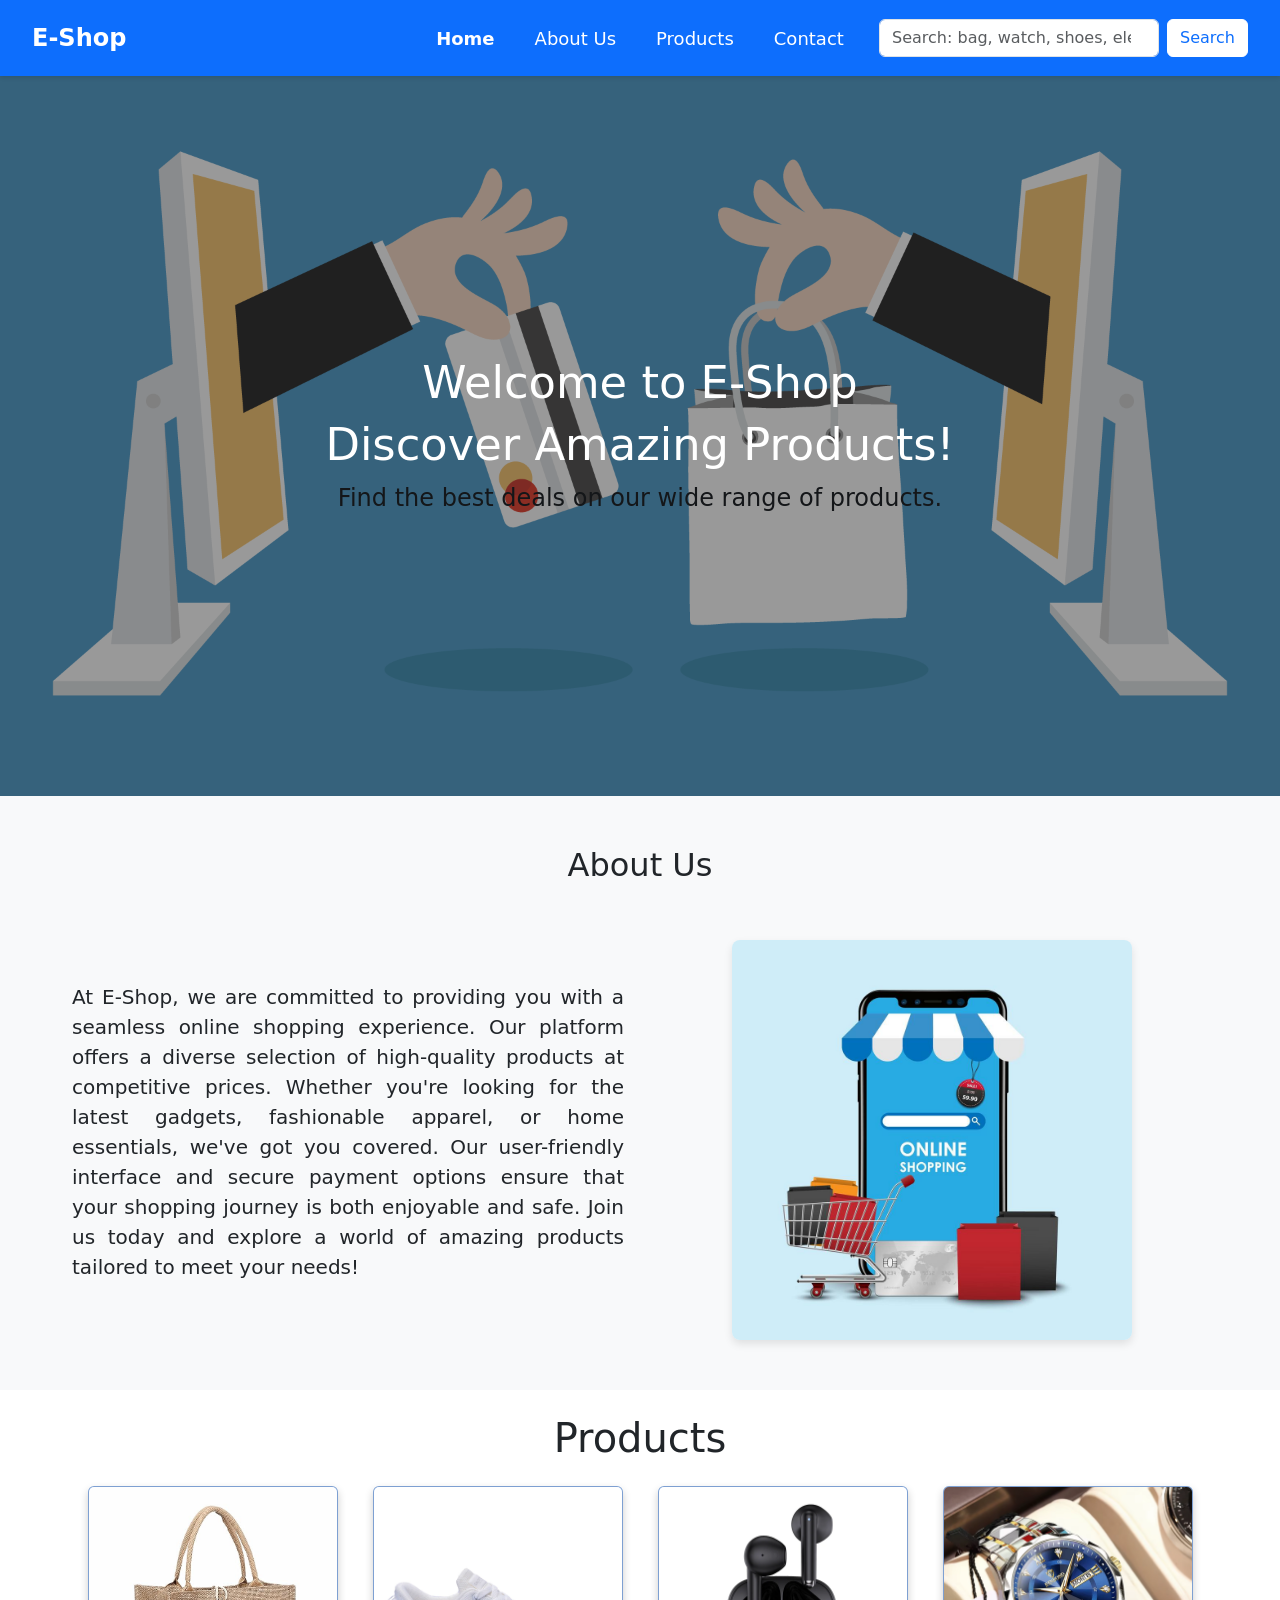
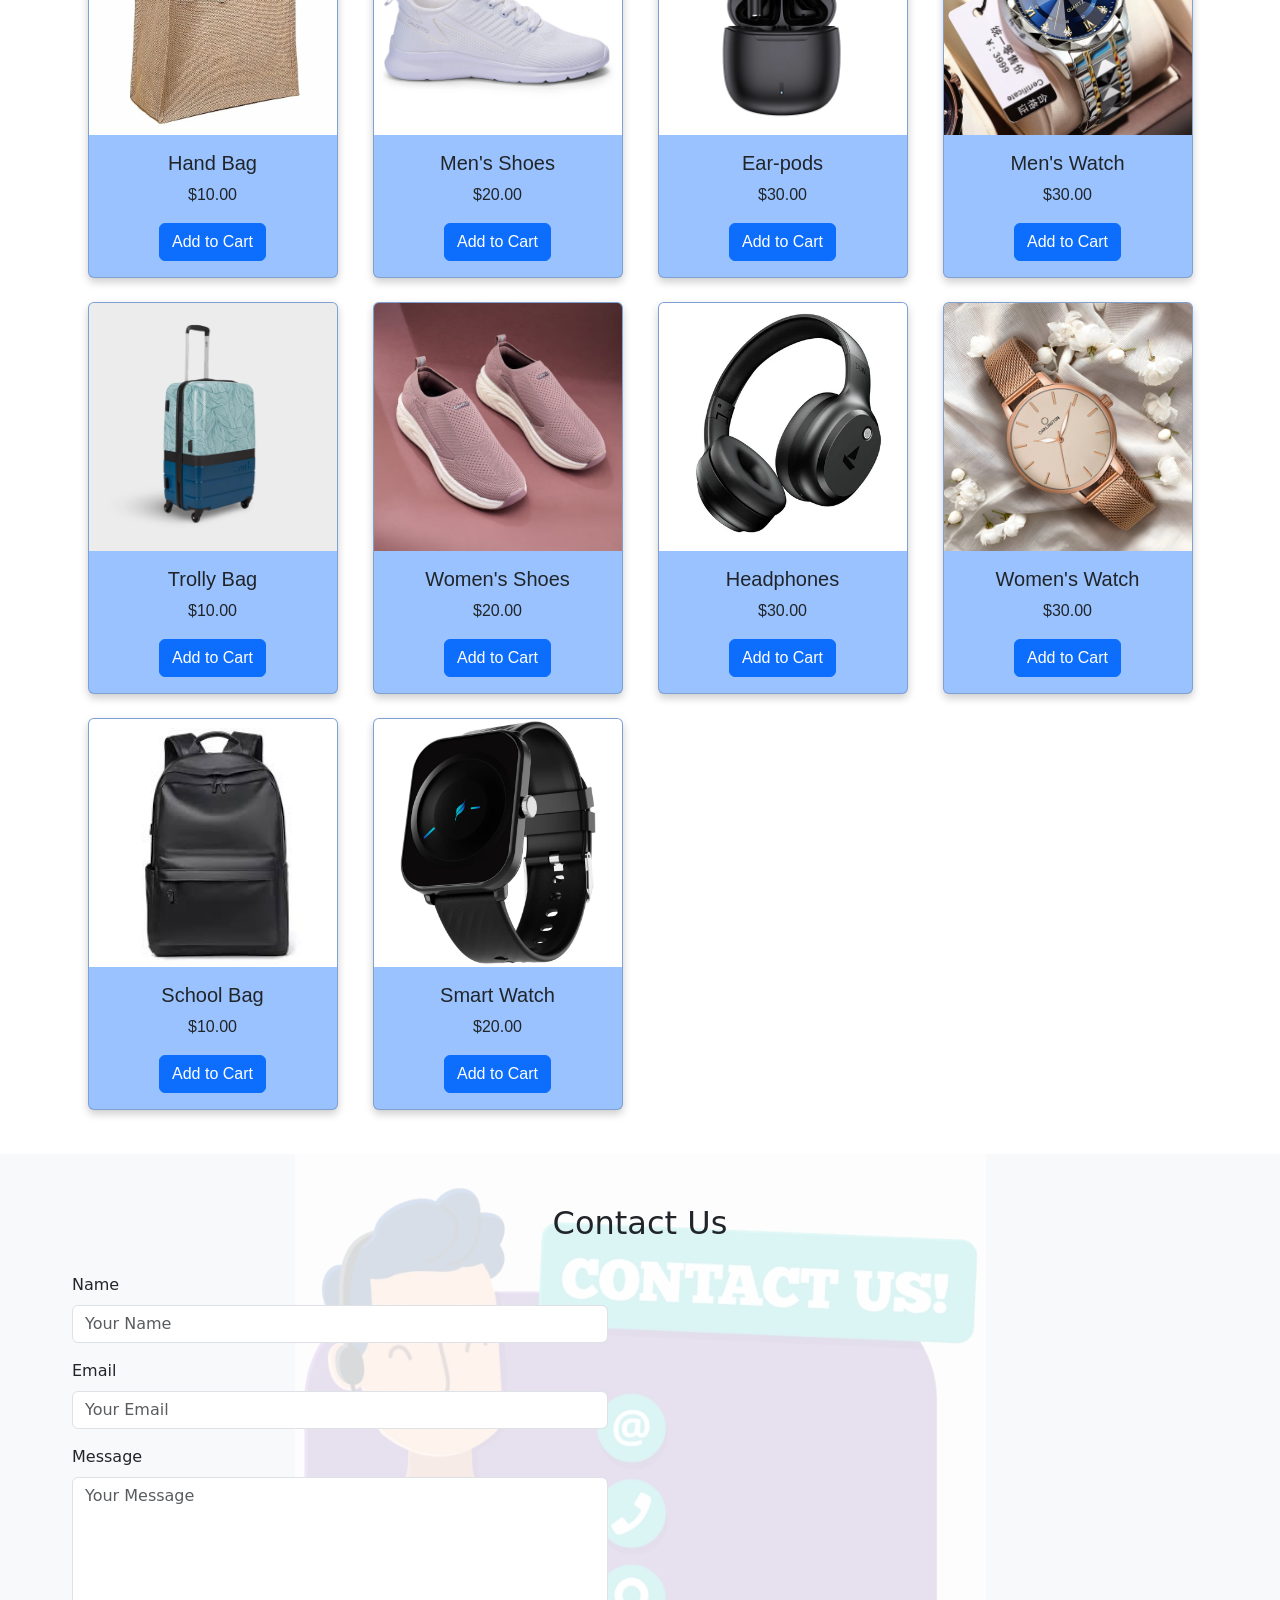
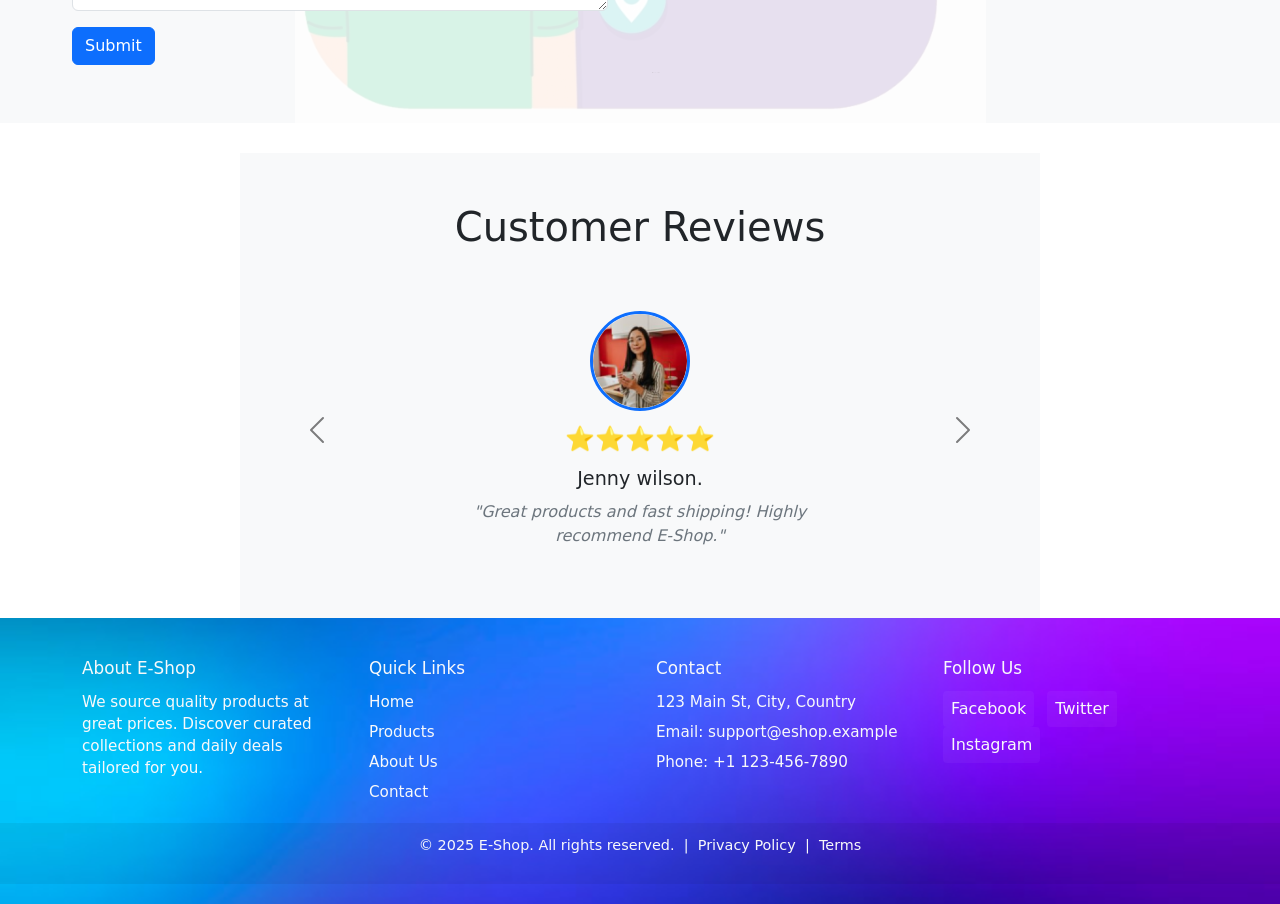
<file: index.html>
<!DOCTYPE html>
<html lang="en">
<head>
    <meta charset="UTF-8">
    <meta name="viewport" content="width=device-width, initial-scale=1.0">
    <meta name="description" content="Welcome to E-Shop — discover amazing deals on bags, watches, shoes, and electronics. Fast, secure, and easy online shopping.">
    <link rel="icon" type="image/svg+xml" href="assets/favicon.svg">
    <link href="https://cdn.jsdelivr.net/npm/bootstrap@5.0.2/dist/css/bootstrap.min.css" rel="stylesheet" integrity="sha384-EVSTQN3/azprG1Anm3QDgpJLIm9Nao0Yz1ztcQTwFspd3yD65VohhpuuCOmLASjC" crossorigin="anonymous">
    <link rel="stylesheet" href="css/style.css">
    <title>E-Shop — Online Shopping for Bags, Watches, Shoes & Electronics</title>
</head>
<body>

    <header>
        <nav class="navbar navbar-expand-lg navbar-light bg-light">
            <div class="container-fluid">
                <a class="navbar-brand" href="index.html">E-Shop</a>
                <button class="navbar-toggler" type="button" data-bs-toggle="collapse" data-bs-target="#navbarNav" aria-controls="navbarNav" aria-expanded="false" aria-label="Toggle navigation">
                    <span class="navbar-toggler-icon"></span>
                </button>
                <div class="collapse navbar-collapse" id="navbarNav">
                    <ul class="navbar-nav">
                        <li class="nav-item"><a class="nav-link active" aria-current="page" href="index.html">Home</a></li>
                        <li class="nav-item"><a class="nav-link" href="About.html">About Us</a></li>
                            <li class="nav-item"><a class="nav-link" href="Products.html">Products</a></li>
                            <li class="nav-item"><a class="nav-link" href="Contact.html">Contact</a></li>
                    </ul>
                </div>
                <!-- Push search to the right -->
                <form class="d-flex ms-auto" id="search-form">
                    <input class="form-control me-2" type="search" placeholder="Search: bag, watch, shoes, electronics" aria-label="Search" id="search-input">
                    <button class="btn btn-outline-dark" type="button">Search</button>
                </form>
            </div>
        </nav>
    </header>


    <div class="heading">
        <h2 class="text-center">Welcome to E-Shop</h2>
        <h2 class="text-center">Discover Amazing Products!</h2>
        <p class="text-center text-dark fs-4">Find the best deals on our wide range of products.</p>
    </div>
    
    <div class="about">
        <h2 class="text-center">About Us</h2>
        <div class="row">
            <div class="left-content">
                <p class="text-dark fs-5">At E-Shop, we are committed to providing you with a seamless online shopping experience. Our platform offers a diverse selection of high-quality products at competitive prices. Whether you're looking for the latest gadgets, fashionable apparel, or home essentials, we've got you covered. Our user-friendly interface and secure payment options ensure that your shopping journey is both enjoyable and safe. Join us today and explore a world of amazing products tailored to meet your needs!</p>
            </div>
            <div class="right-content">
                <img src="assets/img/online-store.jpg" alt="Online Shopping Concept" class="img-fluid">
            </div>
        </div>
    </div>

    <main class="container mt-4">
        <div class="row">
            <h1 class="text-center mb-4">Products</h1>
            <div class="col-6 col-md-3 mb-4">
                <div class="card" data-category="bag">
                    <img src="assets/img/handbag.jpg" class="card-img-top" alt="Hand Bag">
                    <div class="card-body">
                        <h5 class="card-title">Hand Bag</h5>
                        <p class="card-text">$10.00</p>
                        <a href="#" class="btn btn-primary">Add to Cart</a>
                    </div>
                </div>
            </div>
            <div class="col-6 col-md-3 mb-4">
                <div class="card" data-category="shoes">
                    <img src="assets/img/mensshoes.webp" class="card-img-top" alt="Men's Shoes">
                    <div class="card-body">
                        <h5 class="card-title">Men's Shoes</h5>
                        <p class="card-text">$20.00</p>
                        <a href="#" class="btn btn-primary">Add to Cart</a>
                    </div>
                </div>
            </div>
            <div class="col-6 col-md-3 mb-4">
                <div class="card" data-category="electronics">
                    <img src="assets/img/earpods.webp" class="card-img-top" alt="Ear-pods">
                    <div class="card-body">
                        <h5 class="card-title">Ear-pods</h5>
                        <p class="card-text">$30.00</p>
                        <a href="#" class="btn btn-primary">Add to Cart</a>
                    </div>
                </div>
            </div>
            <div class="col-6 col-md-3 mb-4">
                <div class="card" data-category="watch">
                    <img src="assets/img/menswatch.avif" class="card-img-top" alt="Men's Watch">
                    <div class="card-body">
                        <h5 class="card-title">Men's Watch</h5>
                        <p class="card-text">$30.00</p>
                        <a href="#" class="btn btn-primary">Add to Cart</a>
                    </div>
                </div>
            </div>
            <div class="col-6 col-md-3 mb-4">
                <div class="card" data-category="bag">
                    <img src="assets/img/trollybag.webp" class="card-img-top" alt="Trolly Bag">
                    <div class="card-body">
                        <h5 class="card-title">Trolly Bag</h5>
                        <p class="card-text">$10.00</p>
                        <a href="#" class="btn btn-primary">Add to Cart</a>
                    </div>
                </div>
            </div>
            <div class="col-6 col-md-3 mb-4">
                <div class="card" data-category="shoes">
                    <img src="assets/img/womansshoes.avif" class="card-img-top" alt="Women's Shoes">
                    <div class="card-body">
                        <h5 class="card-title">Women's Shoes</h5>
                        <p class="card-text">$20.00</p>
                        <a href="#" class="btn btn-primary">Add to Cart</a>
                    </div>
                </div>
            </div>
            <div class="col-6 col-md-3 mb-4">
                <div class="card" data-category="electronics">
                    <img src="assets/img/headphones.webp" class="card-img-top" alt="Headphones">
                    <div class="card-body">
                        <h5 class="card-title">Headphones</h5>
                        <p class="card-text">$30.00</p>
                        <a href="#" class="btn btn-primary">Add to Cart</a>
                    </div>
                </div>
            </div>
            <div class="col-6 col-md-3 mb-4">
                <div class="card" data-category="watch">
                    <img src="assets/img/womanswatch.webp" class="card-img-top" alt="Women's Watch">
                    <div class="card-body">
                        <h5 class="card-title">Women's Watch</h5>
                        <p class="card-text">$30.00</p>
                        <a href="#" class="btn btn-primary">Add to Cart</a>
                    </div>
                </div>
            </div>
            <div class="col-6 col-md-3 mb-4">
                <div class="card" data-category="bag">
                    <img src="assets/img/schoolbag.jpg" class="card-img-top" alt="School Bag">
                    <div class="card-body">
                        <h5 class="card-title">School Bag</h5>
                        <p class="card-text">$10.00</p>
                        <a href="#" class="btn btn-primary">Add to Cart</a>
                    </div>
                </div>
            </div>
            <div class="col-6 col-md-3 mb-4">
                <div class="card" data-category="electronics;watch">
                    <img src="assets/img/smartwatch.webp" class="card-img-top" alt="Smart Watch">
                    <div class="card-body">
                        <h5 class="card-title">Smart Watch</h5>
                        <p class="card-text">$20.00</p>
                        <a href="#" class="btn btn-primary">Add to Cart</a>
                    </div>
                </div>
            </div>
        </div>
    </main>

    <div class="contact">
        <h2 class="text-center">Contact Us</h2>
        <div class="row">
            <div class="col-md-6">
                <form>
                    <div class="mb-3">
                        <label for="name" class="form-label">Name</label>
                        <input type="text" class="form-control" id="name" placeholder="Your Name">
                    </div>
                    <div class="mb-3">
                        <label for="email" class="form-label">Email</label>
                        <input type="email" class="form-control" id="email" placeholder="Your Email">
                    </div>
                    <div class="mb-3">
                        <label for="message" class="form-label">Message</label>
                        <textarea class="form-control" id="message" rows="5" placeholder="Your Message"></textarea>
                    </div>
                    <button type="submit" class="btn btn-primary">Submit</button>
                </form>
            </div>
            <div class="col-md-6">
                <div class="embed-map-responsive">
                    <div class="embed-map-container">
                        <iframe class="embed-map-frame" frameborder="0" scrolling="no" marginheight="0" marginwidth="0" src="https://maps.google.com/maps?width=583&height=420&hl=en&q=lucknow%20hazratganj&t=h&z=14&ie=UTF8&iwloc=B&output=embed">
                        </iframe><a href="https://sprunkiretake.net" style="font-size:2px!important;color:gray!important;position:absolute;bottom:0;left:0;z-index:1;max-height:1px;overflow:hidden">Sprunki</a>
                    </div>
                    <style>
                    .embed-map-responsive{
                        position:relative;
                        text-align:right;
                        width:100%;
                        height:0;
                        padding-bottom:72.04116638078902%;
                    }
                    .embed-map-container{
                        overflow:hidden;
                        background:none!important;
                        width:100%;
                        height:100%;
                        position:absolute;
                        top:0;left:0;
                    }
                    .embed-map-frame{
                        width:100%!important;
                        height:100%!important;
                        position:absolute;
                        top:0;
                        left:0;
                    }
                    </style>
                    </div>
            </div>
        </div>
    </div>

    <div class="customer-review-section">
        <h2 class="text-center">Customer Reviews</h2>
        <div id="reviewsCarousel" class="carousel slide" data-bs-ride="carousel" data-bs-interval="6000">
            <div class="carousel-inner">
                <div class="carousel-item active">
                    <div class="review">
                        <img src="assets/img/ava-1.png" alt="Jenny wilson">
                        <div class="stars">⭐⭐⭐⭐⭐</div>
                        <h5>Jenny wilson.</h5>
                        <p>"Great products and fast shipping! Highly recommend E-Shop."</p>
                    </div>
                </div>
                <div class="carousel-item">
                    <div class="review">
                        <img src="assets/img/ava-2.png" alt="Sarah K.">
                        <div class="stars">⭐⭐⭐⭐⭐</div>
                        <h5>Sarah K.</h5>
                        <p>"Excellent customer service and a wide variety of items to choose from."</p>
                    </div>
                </div>
                <div class="carousel-item">
                    <div class="review">
                        <img src="assets/img/ava-3.png" alt="Anonymous">
                        <div class="stars">⭐⭐⭐⭐⭐</div>
                        <h5>Anonymous</h5>
                        <p>"I found exactly what I was looking for at a fantastic price. Will shop here again!"</p>
                    </div>
                </div>
                <div class="carousel-item">
                    <div class="review">
                        <img src="assets/img/ava-4.jpg" alt="Mike L.">
                        <div class="stars">⭐⭐⭐⭐⭐</div>
                        <h5>Mike L.</h5>
                        <p>"Amazing quality and fast delivery. E-Shop is my go-to for online shopping!"</p>
                    </div>
                </div>
                <div class="carousel-item">
                    <div class="review">
                        <img src="assets/img/ava-5.jpg" alt="Emily R.">
                        <div class="stars">⭐⭐⭐⭐⭐</div>
                        <h5>Emily R.</h5>
                        <p>"Wide selection and excellent prices. Highly satisfied with my purchases."</p>
                    </div>
                </div>
                <div class="carousel-item">
                    <div class="review">
                        <img src="assets/img/ava-6.jpg" alt="David M.">
                        <div class="stars">⭐⭐⭐⭐⭐</div>
                        <h5>David M.</h5>
                        <p>"Great products and fast shipping! Highly recommend E-Shop."</p>
                    </div>
                </div>
            </div>
            <button class="carousel-control-prev" type="button" data-bs-target="#reviewsCarousel" data-bs-slide="prev">
                <span class="carousel-control-prev-icon" aria-hidden="true"></span>
                <span class="visually-hidden">Previous</span>
            </button>
            <button class="carousel-control-next" type="button" data-bs-target="#reviewsCarousel" data-bs-slide="next">
                <span class="carousel-control-next-icon" aria-hidden="true"></span>
                <span class="visually-hidden">Next</span>
            </button>
        </div>
    </div>

    <footer class="footer">
        <div class="footer-container container">
            <div class="footer-col">
                <h4>About E-Shop</h4>
                <p>We source quality products at great prices. Discover curated collections and daily deals tailored for you.</p>
            </div>
            <div class="footer-col links">
                <h4>Quick Links</h4>
                <ul>
                    <li><a href="#">Home</a></li>
                    <li><a href="#">Products</a></li>
                    <li><a href="#">About Us</a></li>
                    <li><a href="#">Contact</a></li>
                </ul>
            </div>
            <div class="footer-col">
                <h4>Contact</h4>
                <p>123 Main St, City, Country</p>
                <p>Email: <a href="mailto:support@eshop.example">support@eshop.example</a></p>
                <p>Phone: +1 123-456-7890</p>
            </div>
            <div class="footer-col social">
                <h4>Follow Us</h4>
                <div class="social-links">
                    <a href="#" aria-label="Facebook">Facebook</a>
                    <a href="#" aria-label="Twitter">Twitter</a>
                    <a href="#" aria-label="Instagram">Instagram</a>
                </div>
            </div>
        </div>
        <div class="footer-bottom">
            <p>© 2025 E-Shop. All rights reserved. &nbsp;|&nbsp; <a href="#">Privacy Policy</a> &nbsp;|&nbsp; <a href="#">Terms</a></p>
        </div>
    </footer>

    <img src="assets/svg/chevron-double-up.svg" alt="Scroll Up" class="scroll-up-btn" id="scroll-up-btn">

    <script src="https://cdn.jsdelivr.net/npm/bootstrap@5.0.2/dist/js/bootstrap.bundle.min.js" integrity="sha384-MrcW6ZMFYlzcLA8Nl+NtUVF0sA7MsXsP1UyJoMp4YLEuNSfAP+JcXn/tWtIaxVXM" crossorigin="anonymous"></script>
    <script src="js/script.js" defer></script>
</body>
</html>
</file>
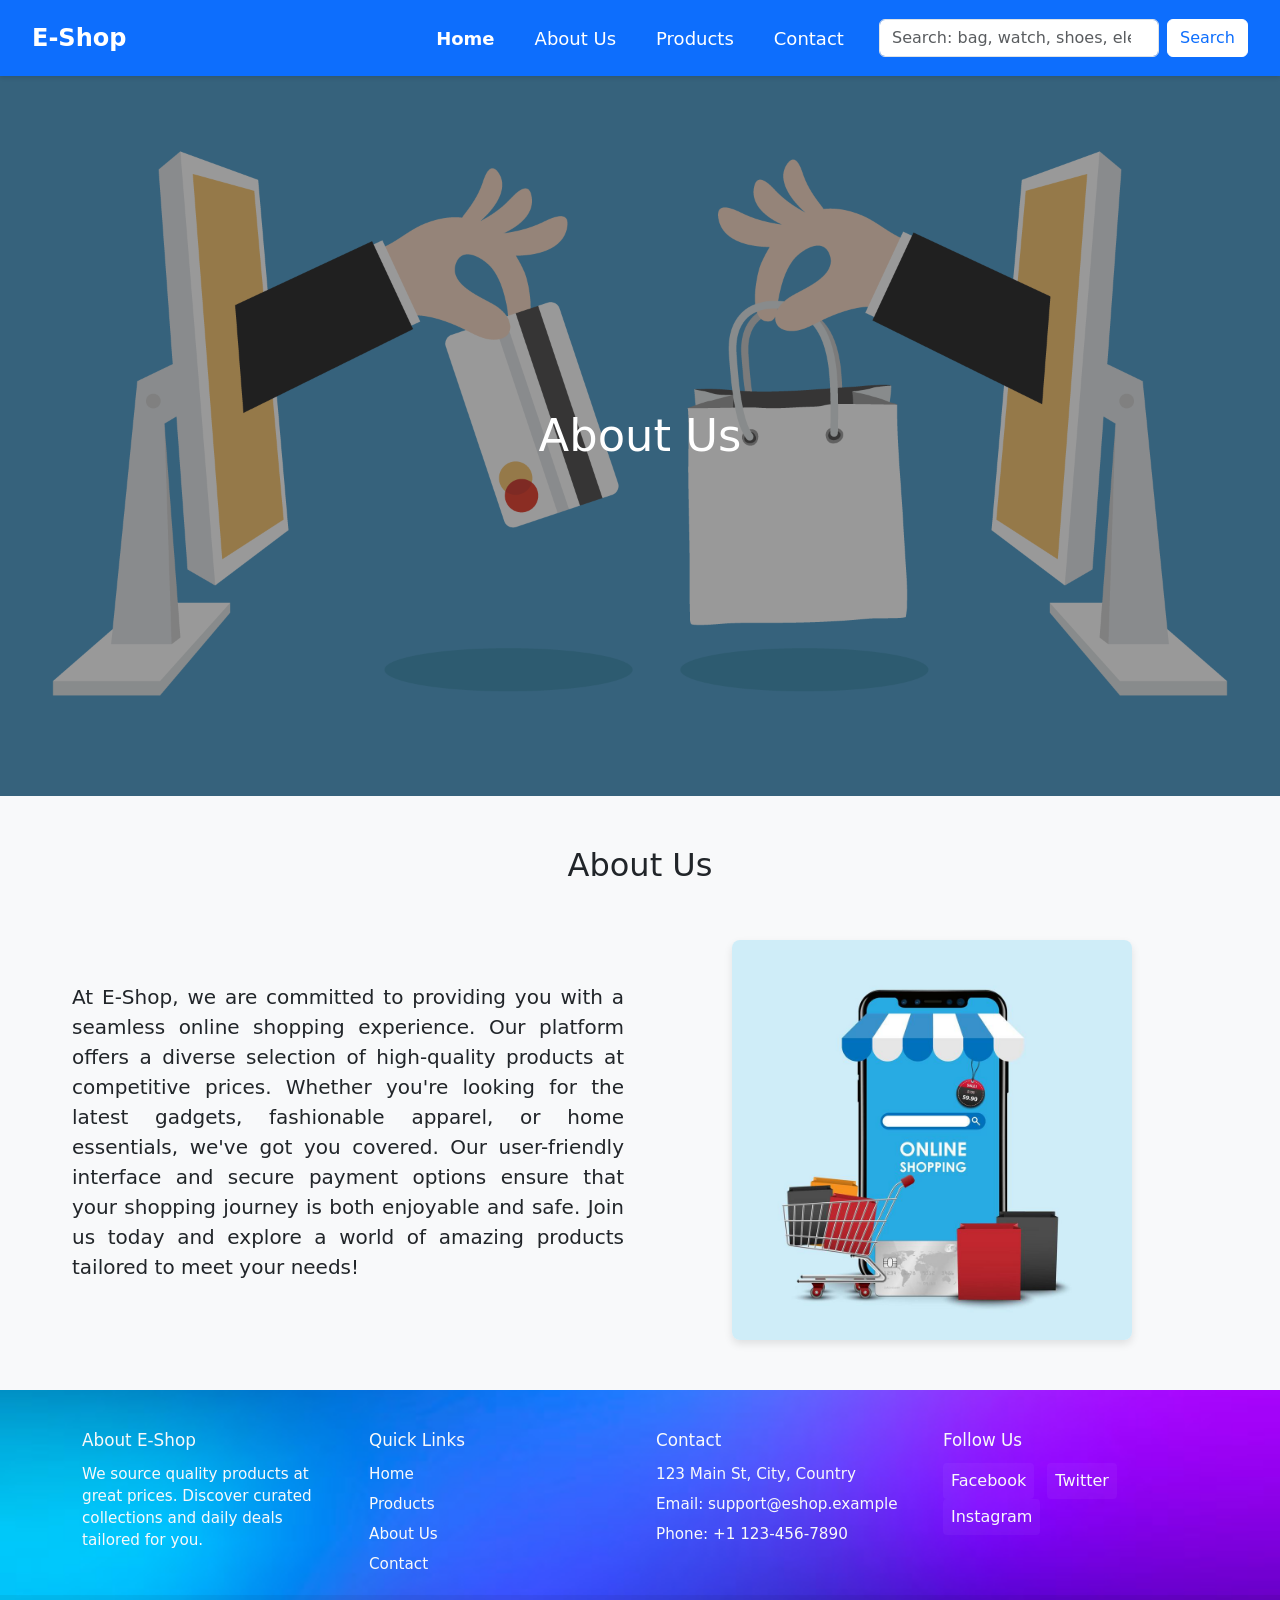
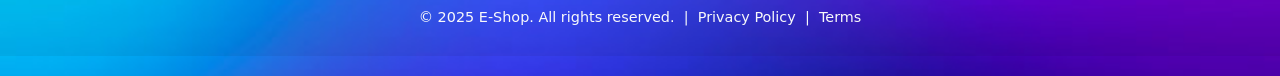
<file: About.html>
<!DOCTYPE html>
<html lang="en">
<head>
    <meta charset="UTF-8">
    <meta name="viewport" content="width=device-width, initial-scale=1.0">
    <meta name="description" content="Learn about E-Shop's mission to deliver a seamless, secure online shopping experience with a wide range of quality products.">
    <link rel="icon" type="image/svg+xml" href="assets/favicon.svg">
    <link href="https://cdn.jsdelivr.net/npm/bootstrap@5.0.2/dist/css/bootstrap.min.css" rel="stylesheet" integrity="sha384-EVSTQN3/azprG1Anm3QDgpJLIm9Nao0Yz1ztcQTwFspd3yD65VohhpuuCOmLASjC" crossorigin="anonymous">
    <link rel="stylesheet" href="css/style.css">
    <title>About Us — E-Shop</title>
</head>
<body>

    <header>
        <nav class="navbar navbar-expand-lg navbar-light bg-light">
            <div class="container-fluid">
                <a class="navbar-brand" href="index.html">E-Shop</a>
                <button class="navbar-toggler" type="button" data-bs-toggle="collapse" data-bs-target="#navbarNav" aria-controls="navbarNav" aria-expanded="false" aria-label="Toggle navigation">
                    <span class="navbar-toggler-icon"></span>
                </button>
                <div class="collapse navbar-collapse" id="navbarNav">
                    <ul class="navbar-nav">
                        <li class="nav-item"><a class="nav-link active" aria-current="page" href="index.html">Home</a></li>
                        <li class="nav-item"><a class="nav-link" href="About.html">About Us</a></li>
                        <li class="nav-item"><a class="nav-link" href="Products.html">Products</a></li>
                        <li class="nav-item"><a class="nav-link" href="Contact.html">Contact</a></li>
                    </ul>
                </div>
                <!-- Push search to the right -->
                <form class="d-flex ms-auto" id="search-form">
                    <input class="form-control me-2" type="search" placeholder="Search: bag, watch, shoes, electronics" aria-label="Search" id="search-input">
                    <button class="btn btn-outline-dark" type="button">Search</button>
                </form>
            </div>
        </nav>
    </header>

 <div class="heading">
        <h2 class="text-center">About Us</h2>
    </div>

<div class="about">
        <h2 class="text-center">About Us</h2>
        <div class="row">
            <div class="left-content">
                <p class="text-dark fs-5">At E-Shop, we are committed to providing you with a seamless online shopping experience. Our platform offers a diverse selection of high-quality products at competitive prices. Whether you're looking for the latest gadgets, fashionable apparel, or home essentials, we've got you covered. Our user-friendly interface and secure payment options ensure that your shopping journey is both enjoyable and safe. Join us today and explore a world of amazing products tailored to meet your needs!</p>
            </div>
            <div class="right-content">
                <img src="assets/img/online-store.jpg" alt="Online Shopping Concept" class="img-fluid">
            </div>
        </div>
    </div>

 <footer class="footer">
        <div class="footer-container container">
            <div class="footer-col">
                <h4>About E-Shop</h4>
                <p>We source quality products at great prices. Discover curated collections and daily deals tailored for you.</p>
            </div>
            <div class="footer-col links">
                <h4>Quick Links</h4>
                <ul>
                    <li><a href="#">Home</a></li>
                    <li><a href="#">Products</a></li>
                    <li><a href="#">About Us</a></li>
                    <li><a href="#">Contact</a></li>
                </ul>
            </div>
            <div class="footer-col">
                <h4>Contact</h4>
                <p>123 Main St, City, Country</p>
                <p>Email: <a href="mailto:support@eshop.example">support@eshop.example</a></p>
                <p>Phone: +1 123-456-7890</p>
            </div>
            <div class="footer-col social">
                <h4>Follow Us</h4>
                <div class="social-links">
                    <a href="#" aria-label="Facebook">Facebook</a>
                    <a href="#" aria-label="Twitter">Twitter</a>
                    <a href="#" aria-label="Instagram">Instagram</a>
                </div>
            </div>
        </div>
        <div class="footer-bottom">
            <p>© 2025 E-Shop. All rights reserved. &nbsp;|&nbsp; <a href="#">Privacy Policy</a> &nbsp;|&nbsp; <a href="#">Terms</a></p>
        </div>
    </footer>

    <script src="https://cdn.jsdelivr.net/npm/bootstrap@5.0.2/dist/js/bootstrap.bundle.min.js" integrity="sha384-MrcW6ZMFYlzcLA8Nl+NtUVF0sA7MsXsP1UyJoMp4YLEuNSfAP+JcXn/tWtIaxVXM" crossorigin="anonymous"></script>
</body>
</html>
</file>
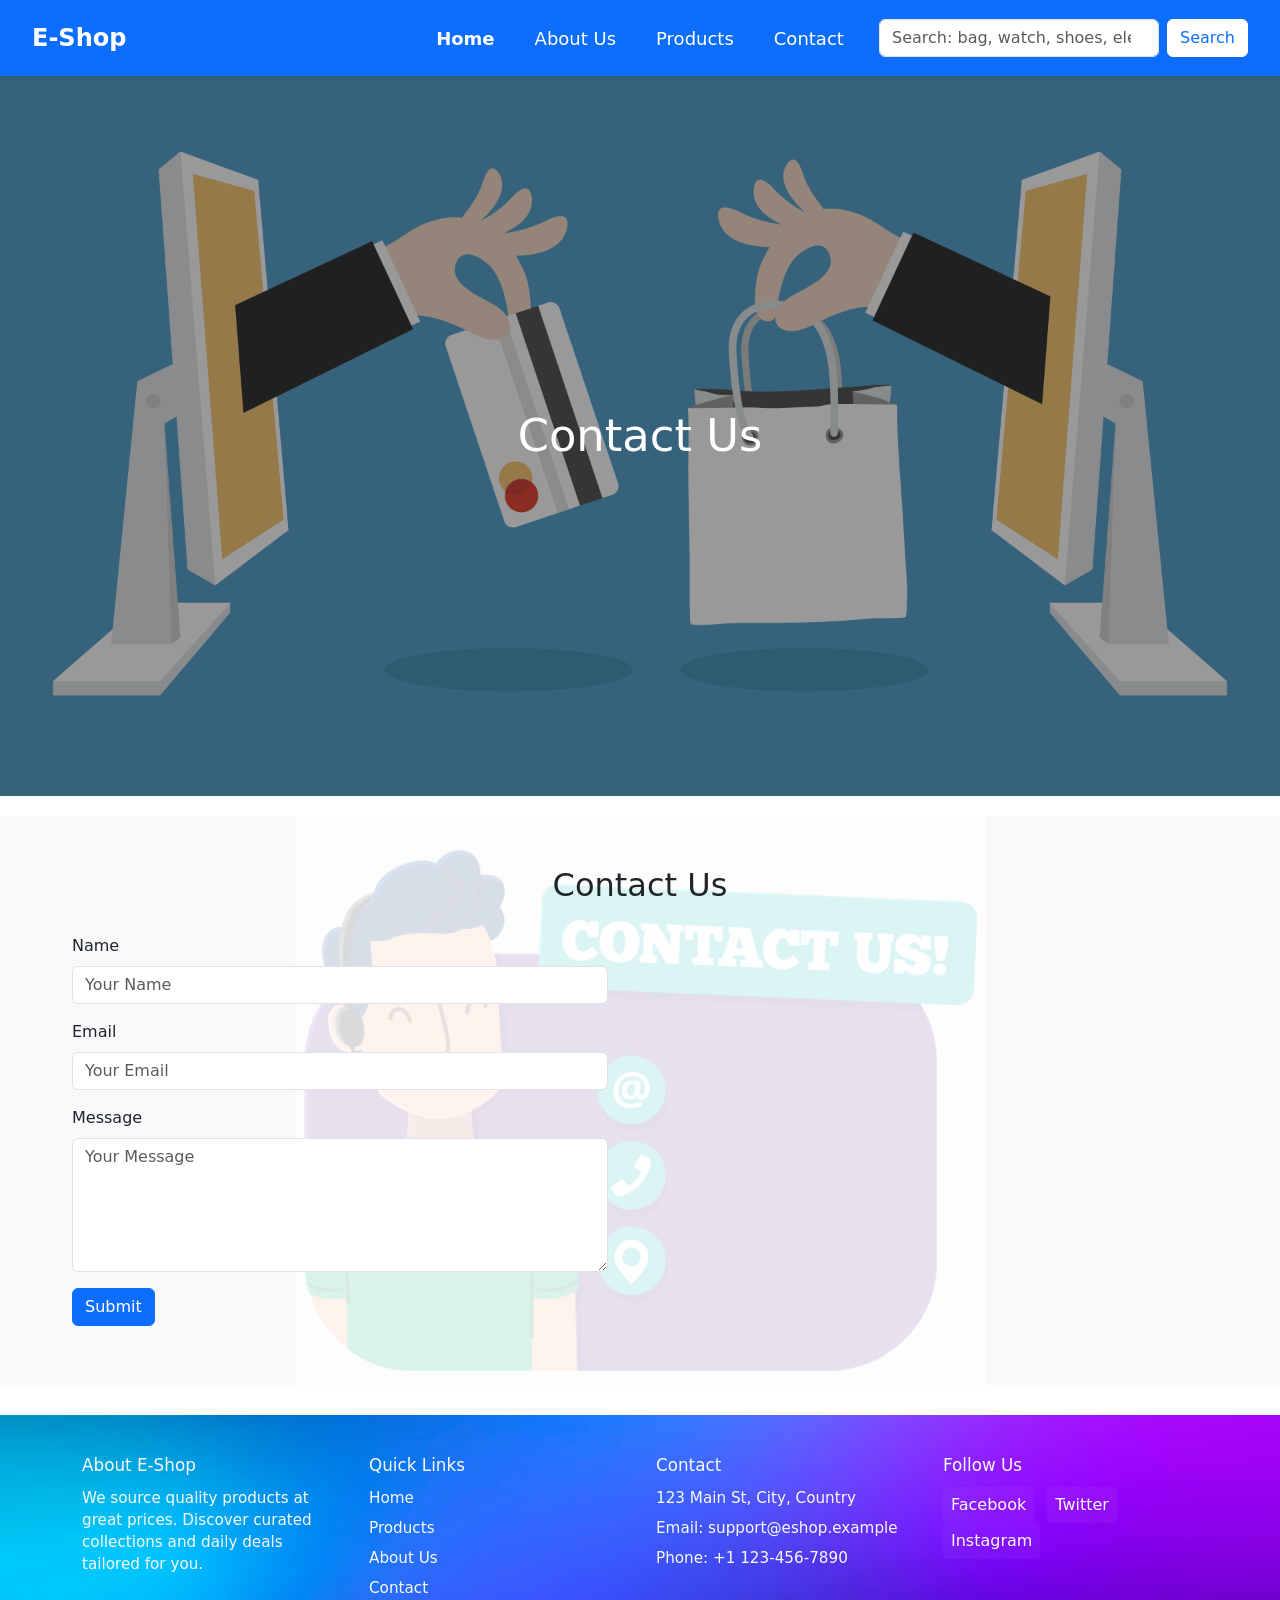
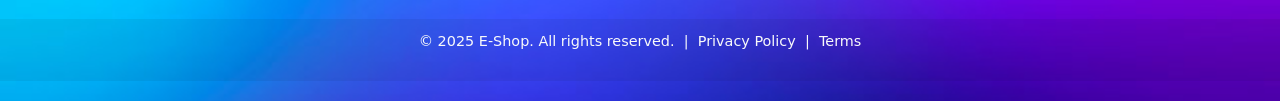
<file: Contact.html>
<!DOCTYPE html>
<html lang="en">
<head>
    <meta charset="UTF-8">
    <meta name="viewport" content="width=device-width, initial-scale=1.0">
    <meta name="description" content="Get in touch with E-Shop — send us a message or find our contact details for questions about orders, products, or support.">
    <link rel="icon" type="image/svg+xml" href="assets/favicon.svg">
    <link href="https://cdn.jsdelivr.net/npm/bootstrap@5.0.2/dist/css/bootstrap.min.css" rel="stylesheet" integrity="sha384-EVSTQN3/azprG1Anm3QDgpJLIm9Nao0Yz1ztcQTwFspd3yD65VohhpuuCOmLASjC" crossorigin="anonymous">
    <link rel="stylesheet" href="css/style.css">
    <title>Contact Us — E-Shop</title>
</head>
<body>

    <header>
        <nav class="navbar navbar-expand-lg navbar-light bg-light">
            <div class="container-fluid">
                <a class="navbar-brand" href="index.html">E-Shop</a>
                <button class="navbar-toggler" type="button" data-bs-toggle="collapse" data-bs-target="#navbarNav" aria-controls="navbarNav" aria-expanded="false" aria-label="Toggle navigation">
                    <span class="navbar-toggler-icon"></span>
                </button>
                <div class="collapse navbar-collapse" id="navbarNav">
                    <ul class="navbar-nav">
                        <li class="nav-item"><a class="nav-link active" aria-current="page" href="index.html">Home</a></li>
                        <li class="nav-item"><a class="nav-link" href="About.html">About Us</a></li>
                        <li class="nav-item"><a class="nav-link" href="Products.html">Products</a></li>
                        <li class="nav-item"><a class="nav-link" href="Contact.html">Contact</a></li>
                    </ul>
                </div>
                <!-- Push search to the right -->
                <form class="d-flex ms-auto" id="search-form">
                    <input class="form-control me-2" type="search" placeholder="Search: bag, watch, shoes, electronics" aria-label="Search" id="search-input">
                    <button class="btn btn-outline-dark" type="button">Search</button>
                </form>
            </div>
        </nav>
    </header>

 <div class="heading">
        <h2 class="text-center">Contact Us</h2>
    </div>

 <div class="contact">
        <h2 class="text-center">Contact Us</h2>
        <div class="row">
            <div class="col-md-6">
                <form>
                    <div class="mb-3">
                        <label for="name" class="form-label">Name</label>
                        <input type="text" class="form-control" id="name" placeholder="Your Name">
                    </div>
                    <div class="mb-3">
                        <label for="email" class="form-label">Email</label>
                        <input type="email" class="form-control" id="email" placeholder="Your Email">
                    </div>
                    <div class="mb-3">
                        <label for="message" class="form-label">Message</label>
                        <textarea class="form-control" id="message" rows="5" placeholder="Your Message"></textarea>
                    </div>
                    <button type="submit" class="btn btn-primary">Submit</button>
                </form>
            </div>
            <div class="col-md-6">
                <div class="embed-map-responsive">
                    <div class="embed-map-container">
                        <iframe class="embed-map-frame" frameborder="0" scrolling="no" marginheight="0" marginwidth="0" src="https://maps.google.com/maps?width=583&height=420&hl=en&q=lucknow%20hazratganj&t=h&z=14&ie=UTF8&iwloc=B&output=embed">
                        </iframe><a href="https://sprunkiretake.net" style="font-size:2px!important;color:gray!important;position:absolute;bottom:0;left:0;z-index:1;max-height:1px;overflow:hidden">Sprunki</a>
                    </div>
                    <style>.embed-map-responsive{position:relative;text-align:right;width:100%;height:0;padding-bottom:72.04116638078902%;}.embed-map-container{overflow:hidden;background:none!important;width:100%;height:100%;position:absolute;top:0;left:0;}.embed-map-frame{width:100%!important;height:100%!important;position:absolute;top:0;left:0;}
                    </style>
                    </div>
            </div>
        </div>
    </div>

    <footer class="footer">
        <div class="footer-container container">
            <div class="footer-col">
                <h4>About E-Shop</h4>
                <p>We source quality products at great prices. Discover curated collections and daily deals tailored for you.</p>
            </div>
            <div class="footer-col links">
                <h4>Quick Links</h4>
                <ul>
                    <li><a href="#">Home</a></li>
                    <li><a href="#">Products</a></li>
                    <li><a href="#">About Us</a></li>
                    <li><a href="#">Contact</a></li>
                </ul>
            </div>
            <div class="footer-col">
                <h4>Contact</h4>
                <p>123 Main St, City, Country</p>
                <p>Email: <a href="mailto:support@eshop.example">support@eshop.example</a></p>
                <p>Phone: +1 123-456-7890</p>
            </div>
            <div class="footer-col social">
                <h4>Follow Us</h4>
                <div class="social-links">
                    <a href="#" aria-label="Facebook">Facebook</a>
                    <a href="#" aria-label="Twitter">Twitter</a>
                    <a href="#" aria-label="Instagram">Instagram</a>
                </div>
            </div>
        </div>
        <div class="footer-bottom">
            <p>© 2025 E-Shop. All rights reserved. &nbsp;|&nbsp; <a href="#">Privacy Policy</a> &nbsp;|&nbsp; <a href="#">Terms</a></p>
        </div>
    </footer>

    <script src="https://cdn.jsdelivr.net/npm/bootstrap@5.0.2/dist/js/bootstrap.bundle.min.js" integrity="sha384-MrcW6ZMFYlzcLA8Nl+NtUVF0sA7MsXsP1UyJoMp4YLEuNSfAP+JcXn/tWtIaxVXM" crossorigin="anonymous"></script>
</body>
</html>
</file>
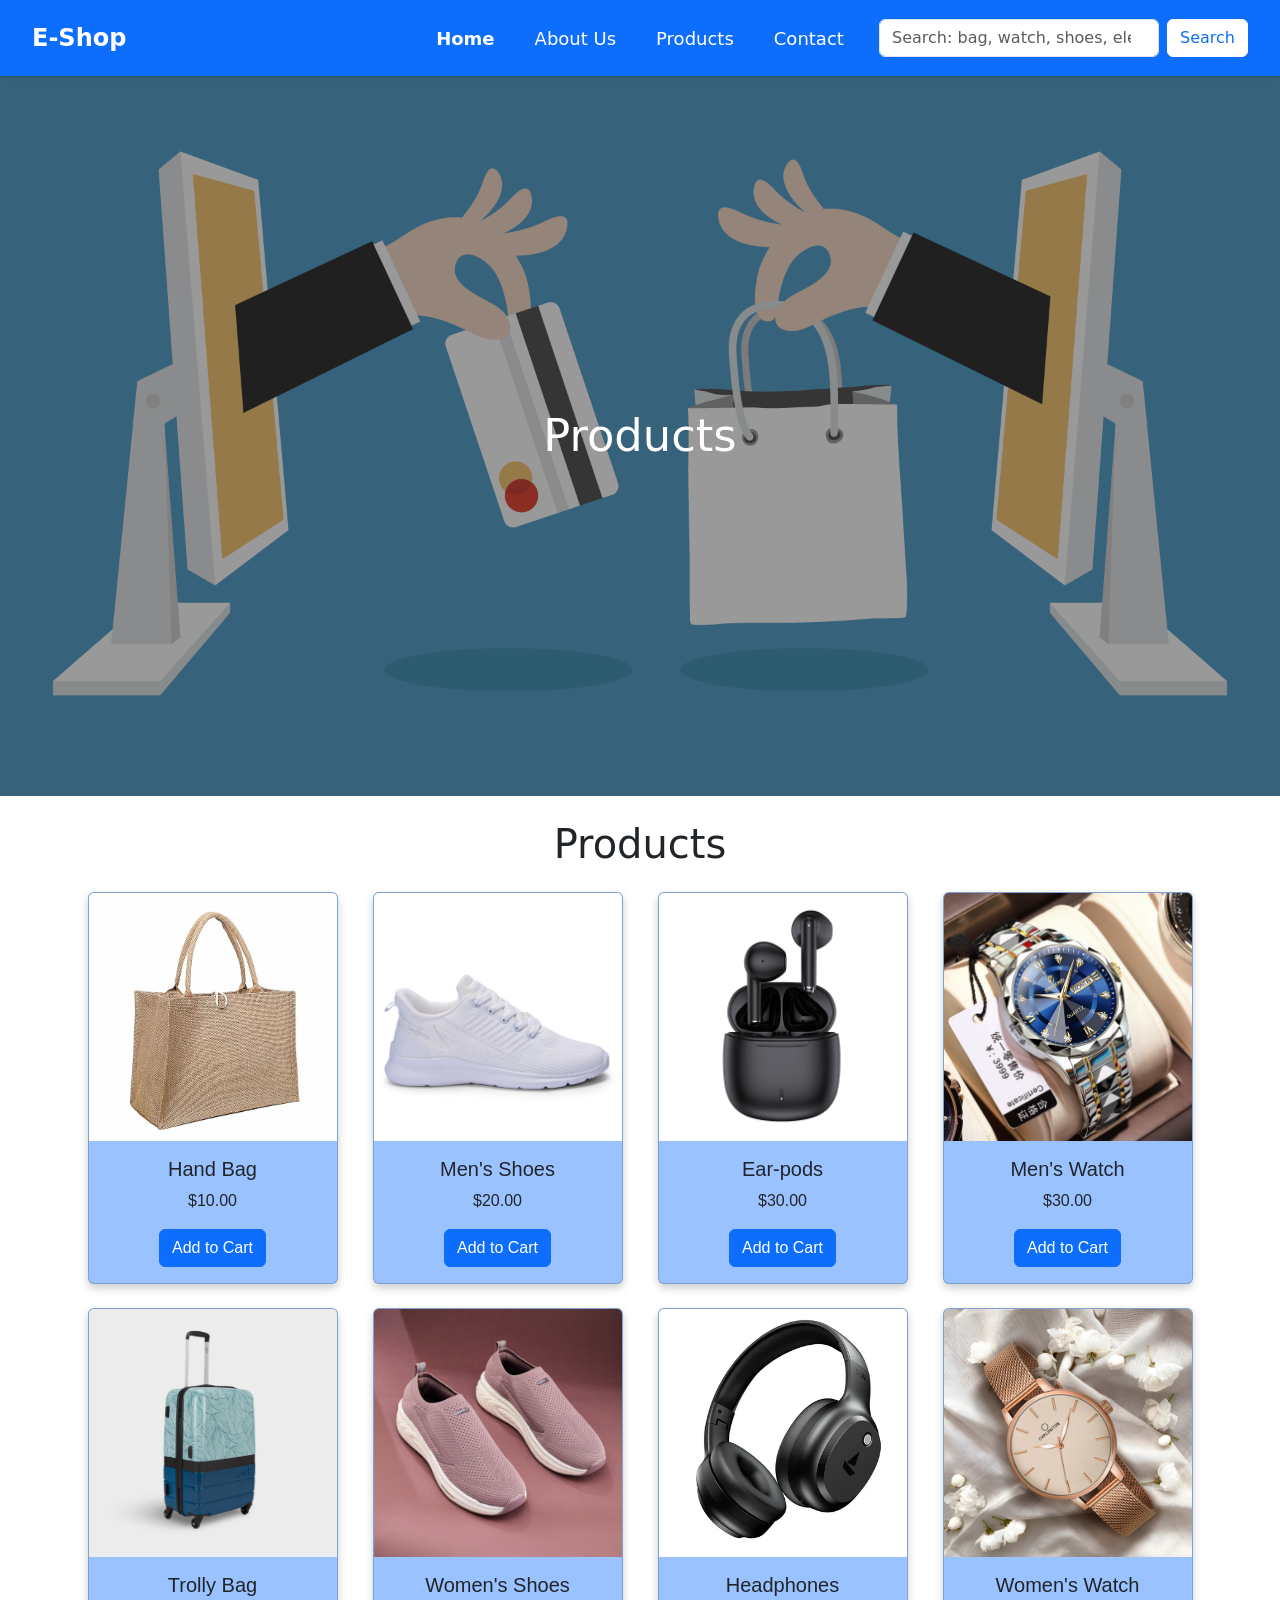
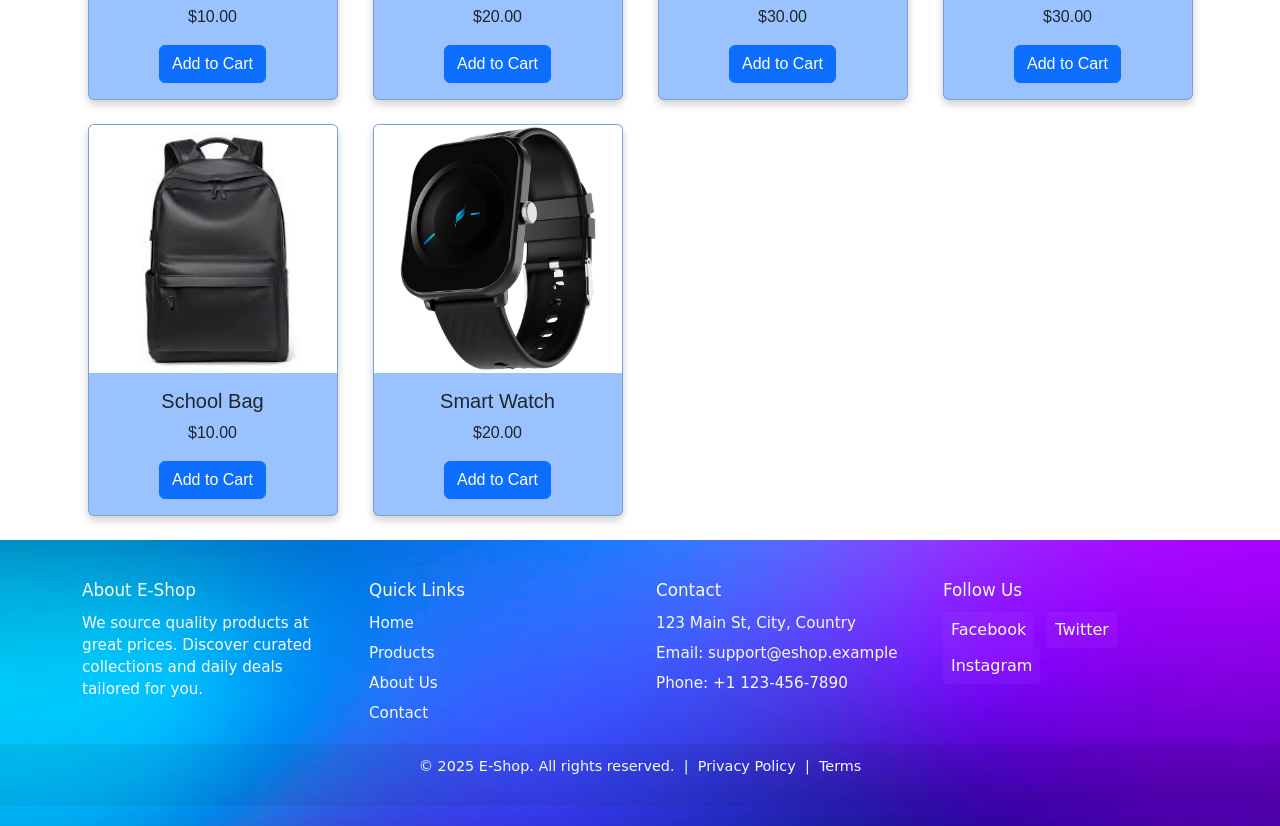
<file: Products.html>
<!DOCTYPE html>
<html lang="en">
<head>
    <meta charset="UTF-8">
    <meta name="viewport" content="width=device-width, initial-scale=1.0">
    <meta name="description" content="Browse E-Shop's product catalog — bags, watches, shoes, and electronics at competitive prices. Filter by category to find exactly what you need.">
    <link rel="icon" type="image/svg+xml" href="assets/favicon.svg">
    <link href="https://cdn.jsdelivr.net/npm/bootstrap@5.0.2/dist/css/bootstrap.min.css" rel="stylesheet" integrity="sha384-EVSTQN3/azprG1Anm3QDgpJLIm9Nao0Yz1ztcQTwFspd3yD65VohhpuuCOmLASjC" crossorigin="anonymous">
    <link rel="stylesheet" href="css/style.css">
    <title>Products — E-Shop</title>
</head>
<body>

    <header>
        <nav class="navbar navbar-expand-lg navbar-light bg-light">
            <div class="container-fluid">
                <a class="navbar-brand" href="index.html">E-Shop</a>
                <button class="navbar-toggler" type="button" data-bs-toggle="collapse" data-bs-target="#navbarNav" aria-controls="navbarNav" aria-expanded="false" aria-label="Toggle navigation">
                    <span class="navbar-toggler-icon"></span>
                </button>
                <div class="collapse navbar-collapse" id="navbarNav">
                    <ul class="navbar-nav">
                        <li class="nav-item"><a class="nav-link active" aria-current="page" href="index.html">Home</a></li>
                        <li class="nav-item"><a class="nav-link" href="About.html">About Us</a></li>
                        <li class="nav-item"><a class="nav-link" href="Products.html">Products</a></li>
                        <li class="nav-item"><a class="nav-link" href="Contact.html">Contact</a></li>
                    </ul>
                </div>
                <!-- Push search to the right -->
                <form class="d-flex ms-auto" id="search-form">
                    <input class="form-control me-2" type="search" placeholder="Search: bag, watch, shoes, electronics" aria-label="Search" id="search-input">
                    <button class="btn btn-outline-dark" type="button">Search</button>
                </form>
            </div>
        </nav>
    </header>

 <div class="heading">
        <h2 class="text-center">Products</h2>
    </div>

<main class="container mt-4">
        <div class="row">
            <h1 class="text-center mb-4">Products</h1>
            <div class="col-6 col-md-3 mb-4">
                <div class="card" data-category="bag">
                    <img src="assets/img/handbag.jpg" class="card-img-top" alt="Hand Bag">
                    <div class="card-body">
                        <h5 class="card-title">Hand Bag</h5>
                        <p class="card-text">$10.00</p>
                        <a href="#" class="btn btn-primary">Add to Cart</a>
                    </div>
                </div>
            </div>
            <div class="col-6 col-md-3 mb-4">
                <div class="card" data-category="shoes">
                    <img src="assets/img/mensshoes.webp" class="card-img-top" alt="Men's Shoes">
                    <div class="card-body">
                        <h5 class="card-title">Men's Shoes</h5>
                        <p class="card-text">$20.00</p>
                        <a href="#" class="btn btn-primary">Add to Cart</a>
                    </div>
                </div>
            </div>
            <div class="col-6 col-md-3 mb-4">
                <div class="card" data-category="electronics">
                    <img src="assets/img/earpods.webp" class="card-img-top" alt="Ear-pods">
                    <div class="card-body">
                        <h5 class="card-title">Ear-pods</h5>
                        <p class="card-text">$30.00</p>
                        <a href="#" class="btn btn-primary">Add to Cart</a>
                    </div>
                </div>
            </div>
            <div class="col-6 col-md-3 mb-4">
                <div class="card" data-category="watch">
                    <img src="assets/img/menswatch.avif" class="card-img-top" alt="Men's Watch">
                    <div class="card-body">
                        <h5 class="card-title">Men's Watch</h5>
                        <p class="card-text">$30.00</p>
                        <a href="#" class="btn btn-primary">Add to Cart</a>
                    </div>
                </div>
            </div>
            <div class="col-6 col-md-3 mb-4">
                <div class="card" data-category="bag">
                    <img src="assets/img/trollybag.webp" class="card-img-top" alt="Trolly Bag">
                    <div class="card-body">
                        <h5 class="card-title">Trolly Bag</h5>
                        <p class="card-text">$10.00</p>
                        <a href="#" class="btn btn-primary">Add to Cart</a>
                    </div>
                </div>
            </div>
            <div class="col-6 col-md-3 mb-4">
                <div class="card" data-category="shoes">
                    <img src="assets/img/womansshoes.avif" class="card-img-top" alt="Women's Shoes">
                    <div class="card-body">
                        <h5 class="card-title">Women's Shoes</h5>
                        <p class="card-text">$20.00</p>
                        <a href="#" class="btn btn-primary">Add to Cart</a>
                    </div>
                </div>
            </div>
            <div class="col-6 col-md-3 mb-4">
                <div class="card" data-category="electronics">
                    <img src="assets/img/headphones.webp" class="card-img-top" alt="Headphones">
                    <div class="card-body">
                        <h5 class="card-title">Headphones</h5>
                        <p class="card-text">$30.00</p>
                        <a href="#" class="btn btn-primary">Add to Cart</a>
                    </div>
                </div>
            </div>
            <div class="col-6 col-md-3 mb-4">
                <div class="card" data-category="watch">
                    <img src="assets/img/womanswatch.webp" class="card-img-top" alt="Women's Watch">
                    <div class="card-body">
                        <h5 class="card-title">Women's Watch</h5>
                        <p class="card-text">$30.00</p>
                        <a href="#" class="btn btn-primary">Add to Cart</a>
                    </div>
                </div>
            </div>
            <div class="col-6 col-md-3 mb-4">
                <div class="card" data-category="bag">
                    <img src="assets/img/schoolbag.jpg" class="card-img-top" alt="School Bag">
                    <div class="card-body">
                        <h5 class="card-title">School Bag</h5>
                        <p class="card-text">$10.00</p>
                        <a href="#" class="btn btn-primary">Add to Cart</a>
                    </div>
                </div>
            </div>
            <div class="col-6 col-md-3 mb-4">
                <div class="card" data-category="electronics;watch">
                    <img src="assets/img/smartwatch.webp" class="card-img-top" alt="Smart Watch">
                    <div class="card-body">
                        <h5 class="card-title">Smart Watch</h5>
                        <p class="card-text">$20.00</p>
                        <a href="#" class="btn btn-primary">Add to Cart</a>
                    </div>
                </div>
            </div>
        </div>
    </main>

    <footer class="footer">
        <div class="footer-container container">
            <div class="footer-col">
                <h4>About E-Shop</h4>
                <p>We source quality products at great prices. Discover curated collections and daily deals tailored for you.</p>
            </div>
            <div class="footer-col links">
                <h4>Quick Links</h4>
                <ul>
                    <li><a href="#">Home</a></li>
                    <li><a href="#">Products</a></li>
                    <li><a href="#">About Us</a></li>
                    <li><a href="#">Contact</a></li>
                </ul>
            </div>
            <div class="footer-col">
                <h4>Contact</h4>
                <p>123 Main St, City, Country</p>
                <p>Email: <a href="mailto:support@eshop.example">support@eshop.example</a></p>
                <p>Phone: +1 123-456-7890</p>
            </div>
            <div class="footer-col social">
                <h4>Follow Us</h4>
                <div class="social-links">
                    <a href="#" aria-label="Facebook">Facebook</a>
                    <a href="#" aria-label="Twitter">Twitter</a>
                    <a href="#" aria-label="Instagram">Instagram</a>
                </div>
            </div>
        </div>
        <div class="footer-bottom">
            <p>© 2025 E-Shop. All rights reserved. &nbsp;|&nbsp; <a href="#">Privacy Policy</a> &nbsp;|&nbsp; <a href="#">Terms</a></p>
        </div>
    </footer>

    <script src="https://cdn.jsdelivr.net/npm/bootstrap@5.0.2/dist/js/bootstrap.bundle.min.js" integrity="sha384-MrcW6ZMFYlzcLA8Nl+NtUVF0sA7MsXsP1UyJoMp4YLEuNSfAP+JcXn/tWtIaxVXM" crossorigin="anonymous"></script>
    <script src="js/script.js" defer></script>
</body>
</html>
</file>
<file: css/style.css>
:root {
    --bs-blue-light: #99c2ff;
    --bs-primary-rgb: 13, 110, 253;
    --bs-light-rgb: 248, 249, 250;
    --bs-dark-rgb: 33, 37, 41;
}
/* Search Input Styles */
#search-input {
    min-width: 280px;
    width: auto;
}

/* Navbar Styles */
.navbar {
    background: var(--bs-primary) !important;
    background-size: cover;
    background-position: center;
    background-repeat: no-repeat;
    padding: 15px 20px;
    box-shadow: 0 2px 4px rgba(0, 0, 0, 0.1);
    position: fixed;
    width: 100%;
    top: 0;
    z-index: 1000;
}

.navbar .navbar-brand,
.navbar .nav-link {
    color: #fff;
}

.navbar .nav-link:hover,
.navbar .nav-link:focus {
    color: rgba(255, 255, 255, 0.85);
}

.navbar .nav-link.active {
    color: #fff;
    font-weight: 700;
}

.navbar .navbar-toggler {
    border-color: rgba(255, 255, 255, 0.6);
}

.navbar .navbar-toggler-icon {
    filter: invert(1);
}

.navbar-brand {
    font-weight: bold;
    font-size: 24px;
}

.navbar .container-fluid {
    position: relative;
    flex-wrap: wrap;
}

.navbar-nav {
    gap: 1.5rem;
}

@media (min-width: 992px) {
    #navbarNav {
        position: absolute;
        left: 50%;
        transform: translateX(-50%);
        margin: 0;
    }
}

.navbar-nav .nav-link {
    font-size: 18px;
    font-weight: 500;
}

#search-form .btn {
    background: #fff;
    color: var(--bs-primary);
    border-color: #fff;
}

#search-form .btn:hover {
    background: rgba(255, 255, 255, 0.9);
}

@media (max-width: 768px) {
    #search-input {
        min-width: 150px;
    }
    .navbar-brand {
        font-size: 20px;
    }
}

@media (max-width: 576px) {
    #search-form {
        margin-top: 10px;
        width: 100%;
    }
    #search-input {
        min-width: 0;
        width: 100%;
    }
    .navbar {
        padding: 10px;
    }
}

/* Card Styles */
.card {
    margin-bottom: 20px;
    box-shadow: 0 4px 8px 0 rgba(0, 0, 0, 0.2);
    max-width: 250px;
    margin: auto;
    text-align: center;
    font-family: arial;
    background-color: var(--bs-blue-light);
}

/* Heading Section Styles */
.heading {
    position: relative;
    height: 80vh;
    min-height: 300px;
    margin-top: 76px;
    background-image: url('../assets/img/online-shopping.png');
    background-size: cover;
    background-position: center center;
    background-repeat: no-repeat;
    display: flex;
    flex-direction: column;
    align-items: center;
    justify-content: center;
    text-align: center;
    color: var(--bs-white);
}

.heading::before {
    content: "";
    position: absolute;
    inset: 0;
    background: rgba(0, 0, 0, 0.4);
}

.heading h2 {
    position: relative;
    z-index: 1;
    font-size: clamp(1.5rem, 3.5vw, 3rem);
    margin: 0;
    padding: 0 1rem;
}

.heading h2,
.heading p {
    margin: 0.25rem 0;
    text-align: center;
}

.heading p.lead {
    max-width: 900px;
}

.heading .btn {
    margin-top: 0.75rem;
}

.head-btn {
    border: none;
    padding: 0.75rem 1.5rem;
    font-size: 1.25rem;
    border-radius: 5px;
}

@media (max-width: 576px) {
    .heading {
        padding: 1.5rem 0.5rem;
    }
    .heading h2 {
        font-size: 1.5rem;
    }
}

/* Footer Styles */
.footer {
    background: url('../assets/img/footer.jpg');
    background-size: cover;
    background-position: center;
    background-repeat: no-repeat;
    color: var(--bs-light);
    width: 100%;
    padding: 40px 0 20px;
}

.footer-container {
    display: flex;
    gap: 2rem;
    flex-wrap: wrap;
    align-items: flex-start;
}

.footer-col {
    flex: 1 1 200px;
    min-width: 180px;
}

.footer-col h4 {
    margin: 0 0 0.75rem 0;
    font-size: 1.05rem;
}

.footer-col p,
.footer-col li {
    color: var(--bs-light);
    margin: 0 0 0.5rem 0;
    line-height: 1.45;
    font-size: 0.95rem;
}

.footer-col ul {
    list-style: none;
    padding: 0;
    margin: 0;
}

.footer-col ul li {
    margin-bottom: 0.5rem;
}

.footer a {
    color: var(--bs-light);
    text-decoration: none;
}

.footer a:hover {
    text-decoration: underline;
}

.social-links a {
    display: inline-block;
    margin-right: 0.5rem;
    padding: 6px 8px;
    background: rgba(255, 255, 255, 0.04);
    border-radius: 4px;
}

.footer-bottom {
    text-align: center;
    padding: 12px 0;
    margin-top: 12px;
    font-size: 0.9rem;
    color: var(--bs-light);
    background: rgba(0, 0, 0, 0.06);
}

@media (max-width: 768px) {
    .footer-container {
        flex-direction: column;
        text-align: center;
        gap: 1.5rem;
    }
    .footer-col {
        min-width: 100%;
    }
}

/* About Section Styles */
.about {
    padding: 50px 0;
    background-color: var(--bs-light);
}

.about h2 {
    text-align: center;
    margin-bottom: 56px;
}

.about p {
    text-align: justify;
}

.about .row {
    display: flex;
    align-items: center;
    justify-content: space-between;
    max-width: 1200px;
    margin: 0 auto;
    padding: 0 20px;
}

.left-content {
    flex: 1;
    padding-right: 20px;
}

.right-content {
    flex: 1;
    text-align: center;
}

.right-content img {
    max-width: 100%;
    height: 400px;
    border-radius: 8px;
    box-shadow: 0 4px 8px rgba(0, 0, 0, 0.1);
}

@media (max-width: 768px) {
    .about .row {
        flex-direction: column;
        text-align: center;
    }
    .left-content {
        padding-right: 0;
        padding-bottom: 20px;
    }
}

/* Contact Section Styles */
.contact {
    padding: 50px 0;
    margin-top: 20px;
    margin-bottom: 30px;
    min-height: 500px;
    background: url('../assets/img/contact-us.png');
    background-size: contain;
    background-position: center;
    background-repeat: no-repeat;
    background-color: rgba(var(--bs-light-rgb), 0.9);
    background-blend-mode: overlay;
}

.contact h2 {
    margin-bottom: 30px;
}

.contact .row {
    max-width: 1200px;
    margin: 0 auto;
    padding: 0 20px;
}

.contact form {
    padding-right: 20px;
}

.contact address {
    padding-left: 20px;
    font-style: normal;
}

.contact address h4 {
    margin-bottom: 15px;
    color: var(--bs-dark);
}

.contact address p {
    margin-bottom: 10px;
}

.contact address a {
    color: var(--bs-primary);
    text-decoration: none;
}

.contact address a:hover {
    text-decoration: underline;
}

@media (max-width: 768px) {
    .contact .row {
        flex-direction: column;
        text-align: center;
    }
    .contact form {
        padding-right: 0;
        padding-bottom: 20px;
    }
    .contact address {
        padding-left: 0;
    }
}

/* Additional Responsive Adjustments */
@media (max-width: 576px) {
    .navbar-nav .nav-link {
        font-size: 14px;
    }
    .heading h2 {
        font-size: 1.2rem;
    }
    .heading p {
        font-size: 0.9rem;
    }
    .about h2 {
        font-size: 1.8rem;
        margin-bottom: 30px;
    }
    .about p {
        font-size: 0.9rem;
    }
    .contact h2 {
        font-size: 1.8rem;
    }
    .footer-col h4 {
        font-size: 1rem;
    }
    .footer-col p,
    .footer-col li {
        font-size: 0.85rem;
    }
}

/* Customer Review Section Styles */
.customer-review-section {
    padding: 50px 20px;
    background-color: var(--bs-light);
    text-align: center;
    overflow: hidden;
    max-width: 800px;
    margin: 0 auto;
}

.customer-review-section h2 {
    margin-bottom: 40px;
    font-size: 2.5rem;
    color: var(--bs-dark);
}

#reviewsCarousel .carousel-control-prev-icon,
#reviewsCarousel .carousel-control-next-icon {
    filter: invert(1) grayscale(100%);
}

.review {
    display: flex;
    flex-direction: column;
    align-items: center;
    padding: 20px 60px;
    box-sizing: border-box;
}

.review img {
    width: 100px;
    height: 100px;
    border-radius: 50%;
    object-fit: cover;
    margin-bottom: 10px;
    border: 3px solid var(--bs-primary);
}

.stars {
    font-size: 1.5rem;
    color: var(--bs-warning);
    margin-bottom: 10px;
}

.review h5 {
    font-size: 1.2rem;
    margin-bottom: 10px;
    color: var(--bs-dark);
}

.review p {
    font-style: italic;
    color: var(--bs-gray);
    max-width: 400px;
    margin: 0;
}

@media (max-width: 768px) {
    .customer-review-section h2 {
        font-size: 2rem;
    }
    .review img {
        width: 80px;
        height: 80px;
    }
    .stars {
        font-size: 1.2rem;
    }
    .review h5 {
        font-size: 1rem;
    }
    .review p {
        font-size: 0.9rem;
    }
}

.scroll-up-btn {
    position: fixed;
    bottom: 20px;
    right: 20px;
    height: 35px;
    width: 35px;
    padding: 10px;
    background-color: var(--bs-light);
    border-radius: 50%;
    display: flex;
    align-items: center;
    justify-content: center;
    cursor: pointer;
    box-shadow: 0 4px 8px rgba(0, 0, 0, 0.2);
    z-index: 1001;
}

.scroll-up-btn img {
    height: 30px;
    width: 30px;
}

/* 404 Page Styles */
.error-404 {
    min-height: 70vh;
    margin-top: 76px; /* offset for fixed navbar, same as .heading */
    display: flex;
    flex-direction: column;
    align-items: center;
    justify-content: center;
    text-align: center;
    padding: 2rem 1rem;
}

.error-404-code {
    font-size: clamp(4rem, 12vw, 8rem);
    font-weight: 700;
    color: var(--bs-primary);
    line-height: 1;
    margin: 0;
}

.error-404-title {
    margin: 0.5rem 0 1rem;
    color: var(--bs-dark);
}

.error-404-text {
    max-width: 480px;
    color: var(--bs-gray);
    margin-bottom: 1.5rem;
}

.error-404-actions {
    display: flex;
    gap: 1rem;
    flex-wrap: wrap;
    justify-content: center;
}

@media (max-width: 576px) {
    .error-404-code {
        font-size: 4rem;
    }
}
</file>
